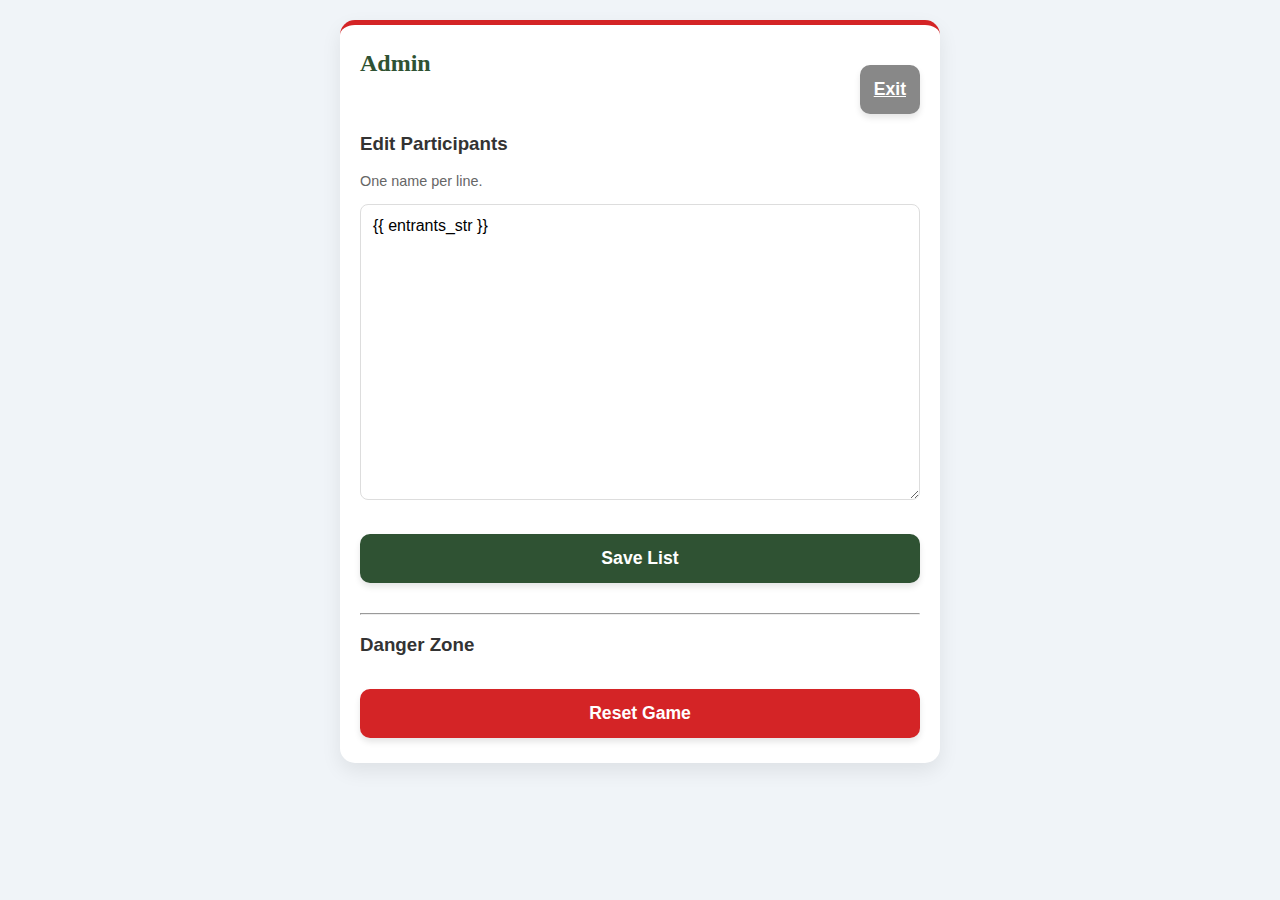
<file: templates/admin_dashboard.html>
<!doctype html>
<html><head><link rel="stylesheet" href="/static/styles.css"></head><body>
<div class="wrap"><div class="card">
<div style="display:flex;justify-content:space-between"><h2>Admin</h2><a href="/" class="btn" style="width:auto;background:#888">Exit</a></div>
<h3>Edit Participants</h3>
<p style="font-size:0.9rem; color:#666">One name per line.</p>
<form action="/admin/update_names" method="post">
  <textarea name="names_block" rows="15" style="width:100%">{{ entrants_str }}</textarea>
  <button class="btn">Save List</button>
</form>
<hr style="margin-top:30px">
<h3>Danger Zone</h3>
<form action="/admin/reset" method="post" onsubmit="return confirm('Delete all votes?')">
<button class="btn btn-red">Reset Game</button></form></div></div></body></html>
</file>
<file: static/styles.css>
:root { --red: #d42426; --green: #2f5233; --gold: #f1c40f; --bg: #f0f4f8; }
body { font-family: 'Helvetica Neue', sans-serif; background: var(--bg); color: #333; margin: 0; overflow-x: hidden; }
.wrap { max-width: 600px; margin: 0 auto; padding: 20px; position: relative; z-index: 5; }
.card { background: white; padding: 25px 20px; border-radius: 15px; box-shadow: 0 8px 20px rgba(0,0,0,0.08); margin-bottom: 20px; border-top: 5px solid var(--red); position: relative; z-index: 2;}
h1, h2 { color: var(--green); text-align: center; font-family: 'Georgia', serif; margin-top: 0; }
.btn { background: var(--green); color: white; border: none; padding: 14px; width: 100%; border-radius: 10px; font-weight: bold; cursor: pointer; font-size: 1.1rem; margin-top: 15px; box-shadow: 0 4px 6px rgba(0,0,0,0.1); }
.btn:active { transform: scale(0.98); }
.btn-red { background: var(--red); }
input[type=text], select, textarea { width: 100%; padding: 12px; border: 1px solid #ddd; border-radius: 8px; margin-bottom: 15px; box-sizing: border-box; font-size: 16px; font-family: inherit; }

/* Snow Animation */
.snowflake { color: #fff; font-size: 1em; position: fixed; top: -10%; z-index: 1; user-select: none; animation: fall 10s linear infinite; text-shadow: 0 0 2px #000; }
@keyframes fall { 0% { top: -10%; } 100% { top: 100%; } }
.snowflake:nth-of-type(1){left:10%;animation-delay:1s} .snowflake:nth-of-type(2){left:20%;animation-delay:6s} .snowflake:nth-of-type(3){left:30%;animation-delay:4s}
.snowflake:nth-of-type(4){left:40%;animation-delay:2s} .snowflake:nth-of-type(5){left:50%;animation-delay:8s} .snowflake:nth-of-type(6){left:60%;animation-delay:6s}
.snowflake:nth-of-type(7){left:70%;animation-delay:2.5s} .snowflake:nth-of-type(8){left:80%;animation-delay:1s} .snowflake:nth-of-type(9){left:90%;animation-delay:3s}

/* Sliders */
.slider-container { margin: 40px 0 25px; position: relative; height: 40px; }
.slider-label { position: absolute; top: -25px; left: 0; font-weight: bold; color: #555; font-size: 0.9rem;}
.score-display { position: absolute; top: -25px; right: 0; font-weight: bold; color: var(--red); font-size: 1.1rem; }

input[type=range] { -webkit-appearance: none; width: 100%; height: 40px; background: transparent; position: absolute; z-index: 10; margin: 0; cursor: pointer; top:0; }
input[type=range]::-webkit-slider-thumb { -webkit-appearance: none; height: 40px; width: 40px; background: transparent; }

.track { position: absolute; top: 50%; left: 0; width: 100%; height: 10px; background: #eee; border-radius: 5px; transform: translateY(-50%); z-index: 1; pointer-events: none; box-shadow: inset 0 1px 3px rgba(0,0,0,0.1); }
.track-fill { position: absolute; top: 0; left: 0; height: 100%; width: 0%; background: linear-gradient(90deg, var(--gold), var(--red)); border-radius: 5px; z-index: 2; transition: width 0.1s; }
.thumb-emoji { position: absolute; top: 50%; left: 0; width: 40px; height: 40px; font-size: 34px; line-height: 40px; text-align: center; transform: translate(-50%, -50%); z-index: 5; pointer-events: none; transition: left 0.1s; filter: drop-shadow(0 2px 3px rgba(0,0,0,0.2)); }

.table { width: 100%; border-collapse: collapse; font-size: 0.85rem; }
.table th { background: var(--red); color: white; padding: 10px 4px; text-align: center; }
.table td { padding: 10px 4px; border-bottom: 1px solid #eee; text-align: center; }
.table tr:nth-child(1) td { background: #fffbe6; font-weight: bold; }
</file>
